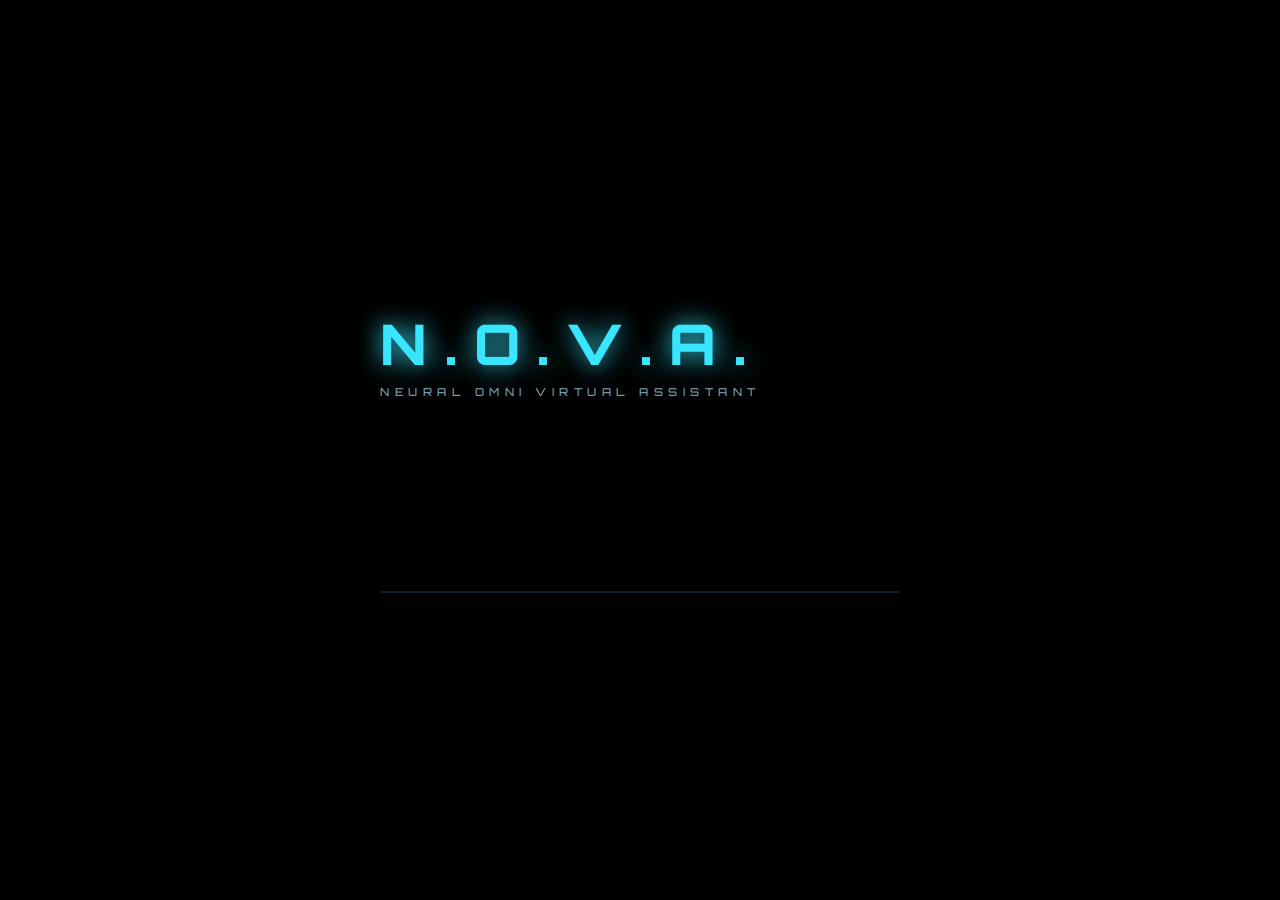
<file: static/index.html>
<!DOCTYPE html>
<html lang="zh-Hant">
<head>
<meta charset="UTF-8">
<meta name="viewport" content="width=device-width, initial-scale=1.0">
<title>N.O.V.A. — Neural Omni Virtual Assistant</title>
<link rel="stylesheet" href="/static/style.css">
<script type="importmap">
{ "imports": {
    "three": "/static/vendor/three.module.js",
    "three/addons/": "/static/vendor/addons/"
} }
</script>
</head>
<body>
<canvas id="core"></canvas>
<div class="scanlines"></div>
<div class="vignette"></div>

<!-- 開機畫面 -->
<div id="boot">
  <div class="boot-inner">
    <div class="boot-logo">N.O.V.A.</div>
    <div class="boot-sub">NEURAL OMNI VIRTUAL ASSISTANT</div>
    <pre id="boot-log"></pre>
    <div class="boot-bar"><i></i></div>
  </div>
</div>

<div id="hud">
  <header class="topbar">
    <div class="brand">
      <div class="brand-mark"><span></span></div>
      <div class="brand-text">
        <div class="brand-name">N.O.V.A.</div>
        <div class="brand-tag">LOCAL NEURAL CORE · NO API · NO LIMITS</div>
      </div>
    </div>
    <!-- 狀態遙測：空間不夠時依序收合，永遠不會把右側控制鈕擠出畫面 -->
    <div class="telemetry">
      <div class="chip" id="chip-core" title="語言核心狀態"><i class="led"></i><span>CORE</span><b id="core-state">BOOT</b></div>
      <div class="chip meter" title="CPU 使用率"><span>CPU</span><div class="bar"><i id="cpu-bar"></i></div><b id="cpu-val">--</b></div>
      <div class="chip meter" title="記憶體使用率"><span>RAM</span><div class="bar"><i id="ram-bar"></i></div><b id="ram-val">--</b></div>
      <div class="chip" id="chip-engine" title="生成引擎"><span>ENGINE</span><b id="engine-val">IDLE</b></div>
    </div>
    <nav class="controls">
      <label class="chip select" title="語言模型"><span>LLM</span><select id="model-select" aria-label="語言模型"><option>偵測中…</option></select></label>
      <button class="chip btn" id="archive-btn" title="作品庫 ARCHIVE" aria-label="作品庫"><svg viewBox="0 0 24 24"><rect x="3" y="4" width="18" height="5"/><path d="M5 9v11h14V9M10 13h4"/></svg><span>ARCHIVE</span><b>作品庫</b></button>
      <button class="chip btn" id="settings-btn" title="生成參數設定 CONFIG" aria-label="生成參數設定" aria-controls="settings" aria-expanded="false"><svg viewBox="0 0 24 24"><path d="M4 6h9M17 6h3M4 12h3M11 12h9M4 18h11M19 18h1"/><circle cx="15" cy="6" r="2"/><circle cx="9" cy="12" r="2"/><circle cx="17" cy="18" r="2"/></svg><span>CONFIG</span></button>
      <button class="chip btn" id="voice-toggle" title="語音回覆 VOICE" aria-label="語音回覆" aria-pressed="false"><svg viewBox="0 0 24 24"><path d="M4 9h4l5-4v14l-5-4H4z"/><path d="M16.5 8.5a5 5 0 010 7M19 6a8.5 8.5 0 010 12"/></svg><span>VOICE</span><b>OFF</b></button>
    </nav>
    <div class="clock"><b id="clock-time">--:--:--</b><span id="clock-date"></span></div>
  </header>

  <div class="core-caption" id="core-caption">
    <div class="caption-line" id="caption-text">正在初始化神經網絡…</div>
    <div class="caption-sub" id="caption-sub">ALL SYSTEMS NOMINAL</div>
  </div>

  <section id="panel">
    <div class="panel-head">
      <div class="panel-title"><span>COMMS</span><b>通訊頻道</b></div>
      <div class="panel-actions">
        <button class="ghost" id="clear-btn" title="清除對話與記憶">NEW CHAT</button>
        <button class="ghost" id="collapse-btn" title="收合面板（Esc）">⟩⟩</button>
      </div>
    </div>
    <div id="feed"></div>
  </section>

  <!-- 生成參數 -->
  <section id="settings" class="popover" role="dialog" aria-labelledby="settings-title">
    <div class="popover-head"><span id="settings-title">SYNTHESIS CONFIG · 生成參數</span><button class="ghost" id="settings-close" aria-label="關閉設定">✕</button></div>
    <div id="settings-body"></div>
  </section>

  <footer class="command">
    <div class="suggest" id="suggest"></div>
    <div class="opts" id="opts"></div>
    <div class="input-shell">
      <div class="corner tl"></div><div class="corner tr"></div><div class="corner bl"></div><div class="corner br"></div>
      <button class="icon-btn" id="attach-btn" title="附加圖片（可看圖、以圖生圖、讓圖片動起來）">
        <svg viewBox="0 0 24 24"><path d="M21 12.5l-8.5 8.5a5.5 5.5 0 01-7.8-7.8l9.2-9.2a3.7 3.7 0 015.2 5.2l-9.2 9.2a1.8 1.8 0 01-2.6-2.6l8.5-8.5"/></svg>
      </button>
      <input type="file" id="file-input" accept="image/*" hidden>
      <div class="input-main">
        <div id="attachments"></div>
        <textarea id="prompt" rows="1" placeholder="對 N.O.V.A. 說任何事…"></textarea>
      </div>
      <button class="icon-btn web" id="web-btn" title="上網查資料：自動 / 開 / 關"><svg viewBox="0 0 24 24"><circle cx="12" cy="12" r="9"/><path d="M3 12h18M12 3c3 3.5 3 14.5 0 18M12 3c-3 3.5-3 14.5 0 18"/></svg><em id="web-state">AUTO</em></button>
      <button class="icon-btn" id="mic-btn" title="語音輸入"><svg viewBox="0 0 24 24"><rect x="9" y="3" width="6" height="11" rx="3"/><path d="M5 11a7 7 0 0014 0M12 18v3"/></svg></button>
      <button class="send" id="send-btn"><span>EXECUTE</span><svg viewBox="0 0 24 24"><path d="M4 12h14M13 6l6 6-6 6"/></svg></button>
    </div>
  </footer>
</div>

<!-- HTML 預覽 -->
<div id="preview" class="modal">
  <div class="modal-box">
    <div class="modal-head"><span>LIVE PREVIEW</span><button class="ghost" id="preview-close">CLOSE ✕</button></div>
    <iframe id="preview-frame" sandbox="allow-scripts allow-modals allow-forms allow-pointer-lock"></iframe>
  </div>
</div>

<script type="module" src="/static/app.js"></script>
</body>
</html>
</file>
<file: static/style.css>
@font-face { font-family: Orbitron; src: url(fonts/orbitron-latin-500-normal.woff2) format('woff2'); font-weight: 500; }
@font-face { font-family: Orbitron; src: url(fonts/orbitron-latin-800-normal.woff2) format('woff2'); font-weight: 800; }
@font-face { font-family: Rajdhani; src: url(fonts/rajdhani-latin-500-normal.woff2) format('woff2'); font-weight: 500; }
@font-face { font-family: Rajdhani; src: url(fonts/rajdhani-latin-600-normal.woff2) format('woff2'); font-weight: 600; }
@font-face { font-family: JBMono; src: url(fonts/jetbrains-mono-latin-400-normal.woff2) format('woff2'); }

:root {
  --c: #38e6ff;
  --c-dim: rgba(56, 230, 255, .55);
  --c-faint: rgba(56, 230, 255, .14);
  --c2: #8a5cff;
  --warm: #ffc46b;
  --bad: #ff5a6e;
  --bg: #01040a;
  --glass: rgba(4, 16, 28, .62);
  --text: #d8f6ff;
  --muted: #6f9db0;
  --hud: Orbitron, 'Segoe UI', 'Microsoft JhengHei', sans-serif;
  --ui: Rajdhani, 'Segoe UI', 'Microsoft JhengHei', sans-serif;
  --mono: JBMono, Consolas, monospace;
  --panel-w: min(50vw, 780px);
}

* { box-sizing: border-box; }
html, body { margin: 0; height: 100%; overflow: hidden; background: var(--bg); color: var(--text); font-family: var(--ui); }
button, select, textarea, input { font: inherit; color: inherit; }
::selection { background: var(--c); color: #001; }
::-webkit-scrollbar { width: 6px; height: 6px; }
::-webkit-scrollbar-thumb { background: var(--c-faint); border-radius: 3px; }
::-webkit-scrollbar-thumb:hover { background: var(--c-dim); }

#core { position: fixed; inset: 0; width: 100%; height: 100%; display: block; }
.scanlines { position: fixed; inset: 0; pointer-events: none; z-index: 1;
  background: repeating-linear-gradient(0deg, rgba(255,255,255,.018) 0 1px, transparent 1px 3px); mix-blend-mode: overlay; }
.vignette { position: fixed; inset: 0; pointer-events: none; z-index: 1;
  background: radial-gradient(ellipse at center, transparent 45%, rgba(0,0,0,.75) 100%); }

/* ------------------------------------------------------------ boot */
#boot { position: fixed; inset: 0; z-index: 100; background: #000; display: grid; place-items: center; transition: opacity 1s, visibility 1s; }
#boot.done { opacity: 0; visibility: hidden; }
.boot-inner { width: min(520px, 86vw); }
.boot-logo { font: 800 56px var(--hud); letter-spacing: .3em; color: var(--c); text-shadow: 0 0 24px var(--c); }
.boot-sub { font: 500 11px var(--hud); letter-spacing: .5em; color: var(--muted); margin: 6px 0 26px; }
#boot-log { font: 12px/1.7 var(--mono); color: var(--c-dim); height: 150px; margin: 0; overflow: hidden; white-space: pre-wrap; }
#boot-log b { color: #5dff9e; font-weight: normal; }
.boot-bar { height: 2px; background: var(--c-faint); margin-top: 16px; }
.boot-bar i { display: block; height: 100%; width: 0; background: var(--c); box-shadow: 0 0 12px var(--c); transition: width .25s; }

/* ------------------------------------------------------------ HUD */
#hud { position: fixed; inset: 0; z-index: 2; pointer-events: none; }
#hud > * { pointer-events: auto; }

/* 頂列：品牌｜遙測（可收合、可被裁切）｜控制鈕（永不縮小）｜時鐘 —— 任何寬度都不會把控制鈕擠出畫面 */
.topbar { position: absolute; top: 0; left: 0; right: 0; height: 64px; display: flex; align-items: center; gap: 8px;
  padding: 0 22px; background: linear-gradient(180deg, rgba(1,6,14,.9), transparent); }
.brand { display: flex; align-items: center; gap: 12px; flex-shrink: 0; margin-right: 6px; }
.brand-name, .brand-tag, .chip, .chip b, .clock { white-space: nowrap; }
.brand-mark { width: 34px; height: 34px; border: 1px solid var(--c); transform: rotate(45deg); display: grid; place-items: center; box-shadow: 0 0 14px var(--c-faint), inset 0 0 10px var(--c-faint); }
.brand-mark span { width: 12px; height: 12px; background: var(--c); box-shadow: 0 0 12px var(--c); animation: beat 2.4s infinite; }
@keyframes beat { 50% { transform: scale(.55); opacity: .6; } }
.brand-name { font: 800 20px var(--hud); letter-spacing: .28em; color: var(--c); text-shadow: 0 0 12px rgba(56,230,255,.6); }
.brand-tag { font: 500 9px var(--hud); letter-spacing: .22em; color: var(--muted); }

.telemetry { flex: 1 1 auto; min-width: 0; display: flex; align-items: center; justify-content: safe flex-end; gap: 8px; overflow: hidden; }
.controls { flex-shrink: 0; display: flex; align-items: center; gap: 8px; }
.chip { flex-shrink: 0; display: flex; align-items: center; gap: 7px; height: 30px; padding: 0 11px; border: 1px solid var(--c-faint); background: rgba(4,16,28,.55);
  font: 500 10px var(--hud); letter-spacing: .12em; color: var(--muted); clip-path: polygon(8px 0, 100% 0, 100% calc(100% - 8px), calc(100% - 8px) 100%, 0 100%, 0 8px); }
.chip b { color: var(--c); font-weight: 500; }
.chip svg { width: 15px; height: 15px; flex-shrink: 0; fill: none; stroke: var(--c); stroke-width: 1.6; stroke-linecap: round; stroke-linejoin: round; }
.chip.btn { cursor: pointer; transition: border-color .2s, background .2s; }
.chip.btn:hover, .chip.select:hover { border-color: var(--c-dim); color: var(--text); }
.chip.btn:focus-visible { outline: 1px solid var(--c); outline-offset: 1px; }
.chip.btn.on b { color: #5dff9e; }
#archive-btn b { font: 600 12.5px var(--ui); letter-spacing: .08em; }   /* 中文用 UI 字型才看得清楚 */
.chip.btn.on svg { stroke: #5dff9e; }
#settings-btn[aria-expanded=true] { border-color: var(--c-dim); background: rgba(56,230,255,.12); color: var(--c); }
.chip .bar { width: 54px; height: 4px; background: var(--c-faint); }
.chip .bar i { display: block; height: 100%; width: 0; background: var(--c); box-shadow: 0 0 8px var(--c); transition: width .6s; }
.chip.select select { background: transparent; border: 0; color: var(--c); font: 500 11px var(--ui); outline: none; max-width: 170px; cursor: pointer; }
.chip.select option { background: #02101c; }
.led { width: 7px; height: 7px; border-radius: 50%; background: var(--warm); box-shadow: 0 0 8px var(--warm); }
.led.ok { background: #5dff9e; box-shadow: 0 0 8px #5dff9e; }
.led.bad { background: var(--bad); box-shadow: 0 0 8px var(--bad); }
.clock { flex-shrink: 0; text-align: right; margin-left: 6px; }
.clock b { display: block; font: 500 16px var(--hud); letter-spacing: .12em; color: var(--c); }
.clock span { font: 500 9px var(--hud); letter-spacing: .2em; color: var(--muted); }

/* ------------------------------------------------------------ caption */
/* --cmd-h = 指令列（含建議、晶片、輸入框）的實際高度，由 app.js 的 ResizeObserver 設定；字幕永遠在它上方 18px */
.core-caption { position: absolute; left: 50%; bottom: calc(var(--cmd-h, 190px) + 40px); transform: translateX(-50%); text-align: center; pointer-events: none; width: min(700px, 80vw); transition: left .8s cubic-bezier(.2,.8,.2,1); }
body.panel-open .core-caption { left: calc((100vw - var(--panel-w) - 18px) / 2); width: min(520px, 40vw); bottom: calc(var(--cmd-h, 110px) + 40px); }
.caption-line { font: 500 20px var(--ui); letter-spacing: .06em; color: var(--text); text-shadow: 0 0 16px rgba(56,230,255,.5); min-height: 28px; }
.caption-sub { font: 500 10px var(--hud); letter-spacing: .4em; color: var(--c-dim); margin-top: 6px; }
.caption-line .cursor { display: inline-block; width: 9px; height: 18px; background: var(--c); vertical-align: -2px; margin-left: 3px; animation: blink 1s steps(1) infinite; }
@keyframes blink { 50% { opacity: 0; } }

/* ------------------------------------------------------------ panel */
#panel { position: absolute; top: 76px; right: 18px; bottom: calc(var(--cmd-h, 104px) + 46px); width: var(--panel-w); display: flex; flex-direction: column;
  background: var(--glass); backdrop-filter: blur(14px) saturate(1.3); border: 1px solid var(--c-faint);
  clip-path: polygon(18px 0, 100% 0, 100% calc(100% - 18px), calc(100% - 18px) 100%, 0 100%, 0 18px);
  transform: translateX(calc(100% + 40px)); opacity: 0; transition: transform .7s cubic-bezier(.2,.8,.2,1), opacity .5s; }
body.panel-open #panel { transform: none; opacity: 1; }
#panel::before { content: ''; position: absolute; top: 0; left: 18px; right: 30%; height: 2px; background: linear-gradient(90deg, var(--c), transparent); box-shadow: 0 0 10px var(--c); }
.panel-head { display: flex; justify-content: space-between; align-items: center; padding: 14px 18px 10px 26px; border-bottom: 1px solid var(--c-faint); }
.panel-title span { font: 800 13px var(--hud); letter-spacing: .3em; color: var(--c); }
.panel-title b { font: 600 14px var(--ui); color: var(--muted); margin-left: 12px; font-weight: 500; }
.panel-actions { display: flex; gap: 6px; }
.ghost { background: transparent; border: 1px solid var(--c-faint); color: var(--muted); font: 500 9px var(--hud); letter-spacing: .15em; padding: 6px 10px; cursor: pointer; transition: .2s; }
.ghost:hover { color: var(--c); border-color: var(--c); }
#feed { flex: 1; overflow-y: auto; padding: 16px 18px 24px; scroll-behavior: smooth; }

.msg { margin-bottom: 16px; animation: rise .45s cubic-bezier(.2,.8,.2,1); }
@keyframes rise { from { opacity: 0; transform: translateY(12px); } }
.msg-head { display: flex; align-items: center; gap: 8px; font: 500 9px var(--hud); letter-spacing: .2em; color: var(--muted); margin-bottom: 6px; }
.msg-head .tag { color: var(--c); border: 1px solid var(--c-faint); padding: 2px 6px; }
.msg.user .msg-head { justify-content: flex-end; }
.msg.user .bubble { width: fit-content; margin-left: auto; max-width: 85%; background: linear-gradient(135deg, rgba(56,230,255,.14), rgba(138,92,255,.1)); border: 1px solid rgba(56,230,255,.25); }
.bubble { position: relative; padding: 12px 15px; background: rgba(2,10,18,.6); border: 1px solid var(--c-faint); font-size: 15.5px; line-height: 1.65; overflow-wrap: anywhere; }
.msg.ai .bubble { border-left: 2px solid var(--c); }
.msg.ai.error .bubble { border-left-color: var(--bad); color: #ffc0c8; }
.bubble img.thumb { max-height: 120px; border: 1px solid var(--c-faint); margin: 4px 4px 0 0; }
.status-line { font: 500 12px var(--mono); color: var(--c-dim); display: flex; align-items: center; gap: 8px; }
.status-line::before { content: ''; width: 8px; height: 8px; border: 1px solid var(--c); border-top-color: transparent; border-radius: 50%; animation: spin .8s linear infinite; }
@keyframes spin { to { transform: rotate(360deg); } }

/* markdown */
.md h1, .md h2, .md h3 { font-family: var(--ui); color: var(--c); margin: 14px 0 6px; letter-spacing: .03em; }
.md h1 { font-size: 21px; } .md h2 { font-size: 19px; } .md h3 { font-size: 17px; }
.md p { margin: 6px 0; } .md ul, .md ol { margin: 6px 0; padding-left: 22px; }
.md a { color: var(--c); } .md strong { color: #fff; }
.md code { font: 13px var(--mono); background: rgba(56,230,255,.08); border: 1px solid var(--c-faint); padding: 1px 5px; }
.md blockquote { border-left: 2px solid var(--c2); margin: 8px 0; padding: 2px 12px; color: var(--muted); }
.md table { border-collapse: collapse; margin: 8px 0; font-size: 14px; }
.md th, .md td { border: 1px solid var(--c-faint); padding: 4px 10px; }
.md sup.cite a { font: 10px var(--mono); text-decoration: none; background: var(--c-faint); padding: 0 4px; }
.codeblock { margin: 10px 0; border: 1px solid var(--c-faint); background: #010810; }
.codeblock-head { display: flex; justify-content: space-between; align-items: center; padding: 5px 10px; border-bottom: 1px solid var(--c-faint); font: 500 9px var(--hud); letter-spacing: .2em; color: var(--c-dim); }
.codeblock-head div { display: flex; gap: 6px; }
.codeblock-head button { background: none; border: 1px solid var(--c-faint); color: var(--muted); font: 500 9px var(--hud); letter-spacing: .1em; padding: 3px 8px; cursor: pointer; }
.codeblock-head button:hover { color: var(--c); border-color: var(--c); }
.codeblock pre { margin: 0; padding: 12px; overflow-x: auto; font: 13px/1.55 var(--mono); color: #bfefff; }
.tok-k { color: #ff7ab6; } .tok-s { color: #9dff9e; } .tok-c { color: #587a8a; font-style: italic; } .tok-n { color: #ffc46b; }

.sources { display: flex; flex-wrap: wrap; gap: 6px; margin-bottom: 8px; }
.sources a { font: 12px var(--ui); color: var(--c); text-decoration: none; border: 1px solid var(--c-faint); padding: 3px 8px; max-width: 260px; white-space: nowrap; overflow: hidden; text-overflow: ellipsis; }
.sources a:hover { border-color: var(--c); }

/* jobs */
.job-progress { margin: 4px 0 10px; }
.job-progress .track { height: 3px; background: var(--c-faint); position: relative; overflow: hidden; }
.job-progress .track i { position: absolute; inset: 0 auto 0 0; width: 0; background: linear-gradient(90deg, var(--warm), #fff); box-shadow: 0 0 10px var(--warm); transition: width .5s; }
/* 0% 階段（排隊、理解指令）用來回掃動的光條表示「還在動」 */
.job-progress.indet .track i { width: 30% !important; animation: indet 1.4s ease-in-out infinite; }
@keyframes indet { from { transform: translateX(-100%); } to { transform: translateX(340%); } }
.job-progress .meta { display: flex; justify-content: space-between; align-items: center; gap: 10px; font: 11px var(--mono); color: var(--muted); margin-top: 6px; }
.job-progress .meta b { color: var(--warm); font-weight: normal; }
.job-progress .jside { display: flex; align-items: center; gap: 10px; flex-shrink: 0; }
.jcancel { background: transparent; border: 1px solid rgba(255,90,110,.35); color: #ff9aa8; font: 600 12px var(--ui); letter-spacing: .06em; padding: 2px 12px; cursor: pointer; transition: .2s; }
.jcancel:hover:not(:disabled) { border-color: var(--bad); color: #fff; background: rgba(255,90,110,.15); }
.jcancel:disabled { opacity: .55; cursor: default; }
.job-progress.ended .track { display: none; }
.job-progress.cancelled .jmsg { color: var(--muted); }
.job-progress.cancelled .jmsg::before { content: '⊘ '; color: var(--c-dim); }
.ref-note { display: flex; align-items: center; gap: 10px; font-size: 13px; color: var(--muted); margin: 6px 0; }
.ref-note img { width: 56px; height: 56px; object-fit: cover; border: 1px solid var(--c-faint); }
.en-prompt { font: 11px var(--mono); color: var(--muted); margin-top: 6px; opacity: .8; }
.media { display: block; max-width: 100%; border: 1px solid var(--c-faint); background: #000; }
.actions { display: flex; flex-wrap: wrap; gap: 6px; margin-top: 8px; }
.actions button, .actions a { background: transparent; border: 1px solid var(--c-faint); color: var(--muted); font: 600 12.5px var(--ui); letter-spacing: .04em; padding: 6px 12px; cursor: pointer; text-decoration: none; }
.actions a[download] { font: 500 9px var(--hud); letter-spacing: .12em; display: flex; align-items: center; }
.actions button:hover, .actions a:hover { color: var(--c); border-color: var(--c); }
.viewer3d { width: 100%; aspect-ratio: 4 / 3; border: 1px solid var(--c-faint); background: radial-gradient(circle at 50% 40%, #06233a, #010610); cursor: grab; display: block; }
.viewer3d.viewer-ph { cursor: pointer; color: var(--c); font: 600 14px var(--ui); letter-spacing: .06em; }
.audio-card canvas { width: 100%; height: 90px; display: block; border: 1px solid var(--c-faint); background: #010810; }
.audio-card audio { width: 100%; margin-top: 8px; filter: invert(1) hue-rotate(180deg) saturate(.6); opacity: .85; }

/* search */
.grid { display: grid; grid-template-columns: repeat(auto-fill, minmax(130px, 1fr)); gap: 8px; }
.tile { position: relative; aspect-ratio: 1; overflow: hidden; border: 1px solid var(--c-faint); background: #010810; }
.tile img, .tile video { width: 100%; height: 100%; object-fit: cover; display: block; transition: transform .4s; }
.tile:hover img { transform: scale(1.06); }
/* 滑過才出現；看不見時不能被點到。觸控裝置沒有 hover，直接常駐顯示 */
.tile .tile-ops { position: absolute; inset: auto 0 0 0; display: grid; grid-template-columns: 1fr 1fr; gap: 3px; padding: 5px; background: linear-gradient(transparent, rgba(0,0,0,.9)); opacity: 0; pointer-events: none; transition: .2s; }
.tile:hover .tile-ops, .tile:focus-within .tile-ops { opacity: 1; pointer-events: auto; }
@media (hover: none), (any-pointer: coarse) { .tile .tile-ops { opacity: 1; pointer-events: auto; } }
.tile-ops button, .tile-ops a { font: 600 11.5px/1.3 var(--ui); letter-spacing: 0; background: rgba(1,8,16,.8); border: 1px solid var(--c-faint); color: var(--c); padding: 2px; cursor: pointer; text-align: center; text-decoration: none; white-space: nowrap; }
.tile .badge { position: absolute; top: 5px; left: 5px; font: 500 8px var(--hud); letter-spacing: .1em; background: rgba(0,0,0,.7); color: var(--c); padding: 2px 5px; }
.results { display: flex; flex-direction: column; gap: 10px; }
.result { display: flex; gap: 10px; padding: 10px; border: 1px solid var(--c-faint); background: rgba(1,8,16,.5); text-decoration: none; color: inherit; }
.result:hover { border-color: var(--c-dim); }
.result img { width: 110px; height: 70px; object-fit: cover; flex-shrink: 0; }
.result b { display: block; color: var(--c); font-size: 15px; font-weight: 600; }
.result small { display: block; color: #5dff9e; font: 11px var(--mono); opacity: .7; margin: 2px 0; overflow: hidden; text-overflow: ellipsis; white-space: nowrap; max-width: 480px; }
.result p { margin: 0; font-size: 14px; color: var(--muted); }

/* 回覆標籤：和輸入框上方的晶片同名（中文 + 英文代號） */
.msg-head .intent-tag { display: inline-flex; align-items: center; gap: 4px; font: 600 12px var(--ui); letter-spacing: .04em; color: var(--c); }
.msg-head .intent-tag:empty { display: none; }
.msg-head .intent-tag svg { width: 13px; height: 13px; fill: none; stroke: currentColor; stroke-width: 1.6; stroke-linecap: round; stroke-linejoin: round; }
.msg-head .intent-tag small { font: 500 8px var(--hud); letter-spacing: .2em; opacity: .6; margin-left: 3px; }
.msg-head .model-tag { opacity: .6; }
.bubble .extra:not(:empty) { margin-top: 8px; }

/* ------------------------------------------------------------ command */
.command { position: absolute; left: 18px; right: 18px; bottom: 22px; max-width: 1100px; margin: 0 auto; }
.opts { display: flex; flex-wrap: wrap; align-items: center; gap: 6px; margin-bottom: 8px; min-height: 30px; }
.opt.intent { gap: 6px; font: 600 12px var(--ui); letter-spacing: .06em; }
.opt.intent svg { width: 14px; height: 14px; fill: none; stroke: currentColor; stroke-width: 1.6; stroke-linecap: round; stroke-linejoin: round; }
.opt.intent:hover { color: var(--text); border-color: var(--c-dim); }
.suggest { display: flex; flex-wrap: wrap; justify-content: center; gap: 8px; margin-bottom: 12px; }
.suggest:empty { display: none; }
.suggest button { background: rgba(4,16,28,.6); border: 1px solid var(--c-faint); color: var(--text); font: 500 14px var(--ui); padding: 7px 14px; cursor: pointer; transition: .2s; border-radius: 16px; }
.suggest button:hover { border-color: var(--c); color: var(--c); box-shadow: 0 0 14px rgba(56,230,255,.18); }

/* ------------------------------------------------------------ settings popover */
.popover { position: absolute; top: 70px; right: 18px; width: 340px; max-height: max(220px, calc(100vh - var(--cmd-h, 110px) - 110px)); overflow-y: auto; z-index: 5;
  background: rgba(3,12,22,.94); backdrop-filter: blur(14px); border: 1px solid var(--c-dim); box-shadow: 0 0 40px rgba(56,230,255,.15);
  display: none; animation: rise .3s; }
.popover.open { display: block; }
.popover-head { display: flex; justify-content: space-between; align-items: center; padding: 10px 14px; border-bottom: 1px solid var(--c-faint); font: 800 10px var(--hud); letter-spacing: .3em; color: var(--c); }
#settings-body { padding: 6px 14px 14px; }
.cfg-group h4 { display: flex; align-items: center; gap: 6px; font: 600 14px var(--ui); letter-spacing: .06em; color: var(--c); margin: 14px 0 6px; }
.cfg-group h4 svg { width: 14px; height: 14px; fill: none; stroke: currentColor; stroke-width: 1.6; stroke-linecap: round; stroke-linejoin: round; }
.cfg-group h4 small { font: 500 9px var(--hud); letter-spacing: .25em; color: var(--c-dim); margin-left: 2px; }
.cfg-row { display: flex; justify-content: space-between; align-items: center; padding: 6px 0; border-bottom: 1px dashed var(--c-faint); font-size: 14px; color: var(--text); }
.cfg-row select { background: #02101c; border: 1px solid var(--c-faint); color: var(--c); font: 600 13px var(--ui); padding: 3px 6px; outline: none; }
.cfg-row input[type=checkbox] { accent-color: var(--c); width: 16px; height: 16px; }
.cfg-note { font-size: 12px; color: var(--muted); margin: 12px 0 0; line-height: 1.5; }
.opt { display: flex; align-items: center; gap: 7px; height: 28px; padding: 0 10px; border: 1px solid var(--c-faint); background: rgba(4,16,28,.7); font: 500 9px var(--hud); letter-spacing: .12em; color: var(--muted); }
.opt select, .opt input { background: transparent; border: 0; color: var(--c); font: 600 13px var(--ui); outline: none; }
.opt input[type=number] { width: 52px; }
.opt option { background: #02101c; }
.opt.toggle { cursor: pointer; user-select: none; }
.opt.toggle.on { color: var(--c); border-color: var(--c-dim); background: rgba(56,230,255,.1); }
.opt.toggle i { width: 8px; height: 8px; border: 1px solid currentColor; }
.opt.toggle.on i { background: var(--c); box-shadow: 0 0 8px var(--c); }
.opt.ref { color: var(--warm); border-color: rgba(255,196,107,.4); }
.opt.ref img { width: 20px; height: 20px; object-fit: cover; }
.opt.ref button { background: none; border: 0; color: var(--warm); cursor: pointer; font-size: 13px; }
.hint { font: 11px var(--ui); color: var(--muted); opacity: .7; }

.input-shell { position: relative; display: flex; align-items: flex-end; gap: 8px; padding: 10px; background: rgba(3,12,22,.8); backdrop-filter: blur(12px); border: 1px solid var(--c-faint); transition: border-color .3s, box-shadow .3s; }
.input-shell:focus-within { border-color: var(--c-dim); box-shadow: 0 0 30px rgba(56,230,255,.12), inset 0 0 20px rgba(56,230,255,.05); }
.corner { position: absolute; width: 10px; height: 10px; border: 2px solid var(--c); }
.corner.tl { top: -2px; left: -2px; border-right: 0; border-bottom: 0; } .corner.tr { top: -2px; right: -2px; border-left: 0; border-bottom: 0; }
.corner.bl { bottom: -2px; left: -2px; border-right: 0; border-top: 0; } .corner.br { bottom: -2px; right: -2px; border-left: 0; border-top: 0; }
.input-main { flex: 1; min-width: 0; }
#attachments { display: flex; gap: 6px; }
#attachments:not(:empty) { margin-bottom: 6px; }
#attachments .att { position: relative; }
#attachments img { width: 46px; height: 46px; object-fit: cover; border: 1px solid var(--c-dim); display: block; }
#attachments button { position: absolute; top: -6px; right: -6px; width: 16px; height: 16px; border-radius: 50%; border: 0; background: var(--bad); color: #fff; font-size: 10px; line-height: 16px; padding: 0; cursor: pointer; }
#prompt { width: 100%; background: transparent; border: 0; outline: none; resize: none; font: 500 17px/1.5 var(--ui); color: var(--text); max-height: 180px; padding: 6px 4px; }
#prompt::placeholder { color: var(--muted); }
.icon-btn { flex-shrink: 0; height: 40px; min-width: 40px; display: flex; align-items: center; justify-content: center; gap: 5px; padding: 0 9px; background: transparent; border: 1px solid var(--c-faint); color: var(--muted); cursor: pointer; transition: .2s; }
.icon-btn svg { width: 19px; height: 19px; fill: none; stroke: currentColor; stroke-width: 1.6; stroke-linecap: round; stroke-linejoin: round; }
.icon-btn em { font: 500 8px var(--hud); letter-spacing: .1em; font-style: normal; }
.icon-btn:hover { color: var(--c); border-color: var(--c); }
.icon-btn.web.on { color: #5dff9e; border-color: rgba(93,255,158,.5); }
.icon-btn.web.off { opacity: .5; }
#mic-btn.rec { color: var(--bad); border-color: var(--bad); animation: rec 1s infinite; }
@keyframes rec { 50% { box-shadow: 0 0 16px var(--bad); } }
.send { flex-shrink: 0; height: 40px; display: flex; align-items: center; gap: 8px; padding: 0 18px; cursor: pointer; border: 1px solid var(--c); color: #001018; background: var(--c); font: 800 11px var(--hud); letter-spacing: .2em; transition: .2s;
  clip-path: polygon(10px 0, 100% 0, 100% calc(100% - 10px), calc(100% - 10px) 100%, 0 100%, 0 10px); }
.send svg { width: 16px; height: 16px; fill: none; stroke: currentColor; stroke-width: 2.2; }
.send:hover { box-shadow: 0 0 24px var(--c); filter: brightness(1.15); }
.send.stop { background: var(--bad); border-color: var(--bad); color: #fff; }

/* ------------------------------------------------------------ modal */
.modal { position: fixed; inset: 0; z-index: 50; background: rgba(0,4,10,.8); backdrop-filter: blur(6px); display: none; place-items: center; }
.modal.open { display: grid; }
.modal-box { width: min(1200px, 94vw); height: 86vh; display: flex; flex-direction: column; border: 1px solid var(--c-dim); background: #02101c; box-shadow: 0 0 60px rgba(56,230,255,.2); }
.modal-head { display: flex; justify-content: space-between; align-items: center; padding: 10px 14px; font: 800 11px var(--hud); letter-spacing: .3em; color: var(--c); border-bottom: 1px solid var(--c-faint); }
.modal iframe { flex: 1; border: 0; background: #fff; }

/* ------------------------------------------------------------ 專案：步驟清單 */
.steps { margin: 4px 0 10px; border: 1px solid var(--c-faint); background: rgba(1,8,16,.5); }
.steps summary { display: flex; align-items: center; gap: 8px; padding: 7px 10px; cursor: pointer; list-style: none; user-select: none; font: 600 13.5px var(--ui); letter-spacing: .06em; color: var(--c); }
.steps summary::-webkit-details-marker { display: none; }
.steps summary svg { width: 15px; height: 15px; flex-shrink: 0; fill: none; stroke: currentColor; stroke-width: 1.6; stroke-linejoin: round; }
.steps summary::after { content: '▾'; color: var(--muted); transition: transform .2s; }
.steps:not([open]) summary::after { transform: rotate(-90deg); }
.steps-count { margin-left: auto; font: 500 10px var(--hud); letter-spacing: .15em; color: var(--muted); }
.steps ol { list-style: none; margin: 0; padding: 2px 10px 8px; border-top: 1px solid var(--c-faint); }
.step { display: flex; gap: 10px; padding: 7px 0; }
.step + .step { border-top: 1px dashed rgba(56,230,255,.08); }
.st-icon { flex-shrink: 0; width: 18px; height: 18px; margin-top: 1px; border: 1px solid var(--c-dim); border-radius: 50%; display: grid; place-items: center; font: 700 11px/1 var(--ui); font-style: normal; color: var(--muted); }
.step.pending .st-icon { border-style: dashed; border-color: var(--c-faint); }
.step.running .st-icon { border: 2px solid var(--warm); border-top-color: transparent; animation: spin .8s linear infinite; box-shadow: 0 0 8px rgba(255,196,107,.35); }
.step.done .st-icon { border-color: #5dff9e; background: rgba(93,255,158,.12); color: #5dff9e; }
.step.done .st-icon::before { content: '✓'; }
.step.error .st-icon { border-color: var(--bad); background: rgba(255,90,110,.15); color: var(--bad); }
.step.error .st-icon::before { content: '✕'; }
.step.skipped .st-icon { border-color: var(--c-faint); }
.step.skipped .st-icon::before { content: '–'; }
.st-body { flex: 1; min-width: 0; }
.st-line { display: flex; align-items: baseline; gap: 8px; }
.st-label { font: 600 14px/1.4 var(--ui); color: var(--text); min-width: 0; overflow-wrap: anywhere; }
.step.pending .st-label, .step.skipped .st-label { color: var(--muted); }
.step.skipped .st-label { text-decoration: line-through; text-decoration-color: rgba(111,157,176,.5); }
.step.running .st-label { color: var(--warm); }
.step.error .st-label { color: #ffc0c8; }
.st-state { margin-left: auto; flex-shrink: 0; font: 500 9px var(--hud); letter-spacing: .15em; font-style: normal; color: var(--muted); }
.step.running .st-state { color: var(--warm); } .step.done .st-state { color: #5dff9e; } .step.error .st-state { color: var(--bad); }
.st-detail { font: 11.5px/1.45 var(--mono); color: var(--muted); overflow-wrap: anywhere; display: -webkit-box; -webkit-line-clamp: 3; -webkit-box-orient: vertical; overflow: hidden; }
.step.error .st-detail { color: #ff9aa8; }
.st-detail:empty, .st-media:empty { display: none; }
.st-media { margin-top: 6px; }
/* 素材：縮圖 / 音樂 / 3D（清單與成果卡共用） */
.as-thumb { display: inline-block; line-height: 0; }
.as-thumb img { width: 64px; height: 64px; object-fit: cover; border: 1px solid var(--c-faint); transition: border-color .2s; }
.as-thumb:hover img { border-color: var(--c); }
.st-media audio, .as-media audio { display: block; width: min(100%, 320px); height: 32px; filter: invert(1) hue-rotate(180deg) saturate(.6); opacity: .85; }
.as-link { display: inline-block; background: transparent; border: 1px solid var(--c-faint); color: var(--c); font: 600 12.5px var(--ui); letter-spacing: .04em; padding: 3px 10px; cursor: pointer; text-decoration: none; transition: .2s; }
.as-link:hover { border-color: var(--c); background: rgba(56,230,255,.08); }
.as-view:not(:empty) { margin-top: 8px; flex-basis: 100%; }
.as-view .viewer3d { max-width: 460px; }

/* ------------------------------------------------------------ 專案：成果卡 */
.project-card { position: relative; padding: 14px 16px 16px; border: 1px solid var(--c-dim); background: linear-gradient(160deg, rgba(56,230,255,.09), rgba(138,92,255,.06) 55%, rgba(1,8,16,.65));
  clip-path: polygon(14px 0, 100% 0, 100% calc(100% - 14px), calc(100% - 14px) 100%, 0 100%, 0 14px); }
.project-card::before { content: ''; position: absolute; top: 0; left: 14px; width: 40%; height: 2px; background: linear-gradient(90deg, var(--c), transparent); box-shadow: 0 0 10px var(--c); }
.project-card [hidden], .play-err[hidden] { display: none !important; }
.pc-head { display: flex; align-items: center; gap: 10px; }
.pc-head svg { width: 22px; height: 22px; flex-shrink: 0; fill: none; stroke: var(--c); stroke-width: 1.5; stroke-linejoin: round; filter: drop-shadow(0 0 6px rgba(56,230,255,.6)); }
.pc-title { flex: 1; min-width: 0; font: 600 19px/1.3 var(--ui); letter-spacing: .03em; color: #fff; overflow-wrap: anywhere; }
.pc-badge { flex-shrink: 0; font: 600 12px var(--ui); letter-spacing: .06em; padding: 2px 9px; border: 1px solid; white-space: nowrap; cursor: help; }
.pc-badge.ai { color: #5dff9e; border-color: rgba(93,255,158,.45); background: rgba(93,255,158,.08); }
.pc-badge.tpl { color: var(--warm); border-color: rgba(255,196,107,.45); background: rgba(255,196,107,.08); }
.pc-summary { margin: 8px 0 4px; font-size: 14.5px; line-height: 1.6; color: var(--text); }
.pc-assets { list-style: none; margin: 10px 0 4px; padding: 0; display: flex; flex-direction: column; gap: 6px; }
.pc-assets li { display: flex; flex-wrap: wrap; align-items: center; gap: 8px 10px; padding: 6px 8px; border: 1px solid var(--c-faint); background: rgba(1,8,16,.5); }
.as-kind { flex-shrink: 0; min-width: 42px; text-align: center; font: 600 11.5px var(--ui); color: var(--c); border: 1px solid var(--c-faint); padding: 1px 6px; }
.as-info { flex: 1; min-width: 120px; }
.as-info b { display: block; font: 13px var(--mono); font-weight: normal; color: var(--text); overflow-wrap: anywhere; }
.as-info small { display: block; font-size: 12.5px; line-height: 1.4; color: var(--muted); }
.as-media { flex-shrink: 0; }
.pc-assets li.as-audio .as-media { flex: 1 1 220px; }
.pc-assets li.as-audio .as-media audio { width: 100%; }
.pc-warn { list-style: none; margin: 8px 0 0; padding: 0; }
.pc-warn li { position: relative; padding: 2px 0 2px 20px; font-size: 13px; color: var(--warm); }
.pc-warn li::before { content: '⚠'; position: absolute; left: 2px; }
.pc-error { margin-top: 10px; padding: 8px 10px; border: 1px solid rgba(255,90,110,.5); background: rgba(255,90,110,.08); }
.pe-head { display: flex; flex-wrap: wrap; align-items: center; gap: 8px 10px; }
.pe-head b { font: 600 14px var(--ui); color: #ff9aa8; }
.pe-head button, #play-fix { margin-left: auto; flex-shrink: 0; background: var(--bad); border: 1px solid var(--bad); color: #fff; font: 700 13px var(--ui); letter-spacing: .04em; padding: 4px 12px; cursor: pointer; transition: .2s; }
.pe-head button:hover, #play-fix:hover { filter: brightness(1.15); box-shadow: 0 0 14px rgba(255,90,110,.5); }
.pc-error pre { margin: 6px 0 0; max-height: 120px; overflow: auto; font: 11.5px/1.45 var(--mono); color: #ffc0c8; white-space: pre-wrap; overflow-wrap: anywhere; }
.pc-actions { margin-top: 12px; }
.pc-actions .pc-play, .pc-fix .pc-send { background: var(--c); border-color: var(--c); color: #001018; font-weight: 700; }
.pc-actions .pc-play:hover, .pc-fix .pc-send:hover { color: #001018; filter: brightness(1.12); box-shadow: 0 0 18px rgba(56,230,255,.45); }
.pc-actions button.on { color: var(--c); border-color: var(--c-dim); background: rgba(56,230,255,.1); }
.pc-actions button:disabled { opacity: .6; cursor: default; }
.pc-fix { margin-top: 10px; padding: 10px; border: 1px solid var(--c-dim); background: rgba(1,8,16,.7); animation: rise .3s; }
.pc-fix textarea { display: block; width: 100%; min-height: 72px; resize: vertical; padding: 8px 10px; background: rgba(0,0,0,.3); border: 1px solid var(--c-faint); color: var(--text); font: 500 15px/1.5 var(--ui); outline: none; }
.pc-fix textarea:focus { border-color: var(--c-dim); box-shadow: 0 0 14px rgba(56,230,255,.1); }
.pc-fix textarea::placeholder { color: var(--muted); }
.pc-err-opt { display: flex; align-items: center; gap: 8px; margin-top: 6px; font-size: 13px; color: #ff9aa8; cursor: pointer; }
.pc-err-opt input { accent-color: var(--bad); }
.pc-fix .actions { align-items: center; }
.pc-fix .hint { margin-left: auto; font-size: 12px; }

/* ------------------------------------------------------------ 專案：預覽（手機外框 / 筆電） */
.play-box { width: min(1400px, 96vw); height: 92vh; }
.play-box .modal-head { gap: 10px; }
#play-label { min-width: 0; overflow: hidden; text-overflow: ellipsis; white-space: nowrap; }
#play-name { margin-left: 10px; font: 600 14px var(--ui); letter-spacing: .04em; color: var(--text); }
.play-tools { display: flex; align-items: center; gap: 8px; flex-shrink: 0; }
.seg { display: flex; border: 1px solid var(--c-faint); }
.seg button { background: transparent; border: 0; color: var(--muted); font: 600 13px var(--ui); letter-spacing: .04em; padding: 4px 12px; cursor: pointer; white-space: nowrap; transition: .2s; }
.seg button + button { border-left: 1px solid var(--c-faint); }
.seg button:hover { color: var(--text); }
.seg button[aria-pressed=true] { background: rgba(56,230,255,.14); color: var(--c); box-shadow: inset 0 -2px 0 var(--c); }
.play-err { display: flex; align-items: center; gap: 10px; padding: 8px 14px; background: rgba(255,90,110,.12); border-bottom: 1px solid rgba(255,90,110,.45); font-size: 14px; }
.play-err b { flex-shrink: 0; color: #ff9aa8; }
.play-err code { flex: 1; min-width: 0; font: 12px var(--mono); color: #ffc0c8; white-space: nowrap; overflow: hidden; text-overflow: ellipsis; }
.play-err #play-fix { margin-left: 0; }
.play-stage { flex: 1; min-height: 0; position: relative; overflow: hidden; background: radial-gradient(circle at 50% 40%, #06233a, #010610); }
.play-device { position: absolute; inset: 0; }
.play-device iframe { display: block; width: 100%; height: 100%; border: 0; background: #000; }
/* 手機：390×844 的畫面 + 外框，依 --k（app.js 計算）等比縮小到放得下 */
.play-stage[data-dev=mobile] .play-device { inset: auto; left: 50%; top: 50%; width: 390px; height: 844px; box-sizing: content-box; border: 10px solid #0a1824; border-radius: 34px; overflow: hidden;
  transform: translate(-50%, -50%) scale(var(--k, 1)); box-shadow: 0 0 0 1px var(--c-dim), 0 0 40px rgba(56,230,255,.25); }

.toast { position: fixed; top: 80px; left: 50%; transform: translateX(-50%); z-index: 60; padding: 10px 18px; background: rgba(3,14,24,.95); border: 1px solid var(--c); color: var(--c); font: 600 14px var(--ui); letter-spacing: .05em; animation: rise .3s; }

/* ------------------------------------------------------------ responsive */
/* 頂列依寬度逐步收合：副標與日期 → CPU/RAM 長條 → 英文標籤 → 引擎 → CPU/RAM → 時鐘 → 只剩圖示；控制鈕永遠看得到。
   標籤長度會變（SYNTHESIZING、MUSICGEN · 2 JOBS），真的放不下時 app.js 的 fitTelemetry() 再多收一層（data-fit） */
@media (max-width: 1760px) { .brand-tag, .clock span, #archive-btn span { display: none; } .chip .bar { width: 44px; } }
@media (max-width: 1560px) { .chip.meter .bar { display: none; } }
@media (max-width: 1400px) { .controls .chip span { display: none; } }
@media (max-width: 1180px) { #chip-engine { display: none; } }
@media (max-width: 1040px) { .telemetry .meter { display: none; } }
.telemetry[data-fit="1"] .meter .bar, .telemetry[data-fit="2"] .meter, .telemetry[data-fit="3"] .meter,
.telemetry[data-fit="3"] #chip-engine, .telemetry[data-fit="4"] .meter, .telemetry[data-fit="4"] #chip-engine,
.telemetry[data-fit="4"] #chip-core span, .telemetry[data-fit="4"] #core-state { display: none; }
@media (max-width: 900px) {
  :root { --panel-w: calc(100vw - 24px); }
  .chip span { display: none; }
  .telemetry, .controls { gap: 5px; }
  .chip { padding: 0 8px; }
  .chip.select select { max-width: 130px; }
  .command { left: 12px; right: 12px; bottom: 12px; }
  /* 晶片列可橫向捲動：右緣漸隱提示還有更多，最後一顆捲到底時會完整露出 */
  .opts { flex-wrap: nowrap; overflow-x: auto; scrollbar-width: none; padding-right: 30px;
    -webkit-mask-image: linear-gradient(90deg, #000 calc(100% - 30px), transparent); mask-image: linear-gradient(90deg, #000 calc(100% - 30px), transparent); }
  .opts::-webkit-scrollbar { display: none; }
  .opt { flex-shrink: 0; }
  #panel { right: 12px; top: 70px; bottom: calc(var(--cmd-h, 104px) + 20px); }
  .core-caption { bottom: calc(var(--cmd-h, 240px) + 24px); width: 92vw; }
  body.panel-open .core-caption { display: none; }
  .send span { display: none; }
  .popover { right: 12px; left: 12px; width: auto; }
}
@media (max-width: 780px) { .clock { display: none; } }
@media (max-width: 640px) {
  /* 輸入列讓出空間給文字：上網按鈕只留圖示（狀態看顏色：綠＝開、暗＝關） */
  .input-shell { gap: 6px; padding: 8px; }
  .icon-btn.web em { display: none; }
  #prompt { font-size: 16px; }
  .topbar { padding: 0 10px; gap: 5px; }
  .brand { margin-right: 2px; }
  .brand-text, #core-state, #archive-btn b { display: none; }
  .chip.select select { max-width: 118px; }
}
@media (max-width: 400px) {
  .chip.select select { max-width: 92px; }
  #voice-toggle b { display: none; }
}
/* 專案：窄螢幕時按鈕排成兩欄、預覽改全螢幕 */
@media (max-width: 640px) {
  .pc-actions { display: grid; grid-template-columns: 1fr 1fr; }
  .pc-actions > * { justify-content: center; text-align: center; }
  .pc-fix .hint { display: none; }
  .play-box { width: 100vw; height: 100vh; height: 100dvh; border: 0; }
  .play-box .modal-head { padding: 8px 10px; }
  #play-label { display: none; }
  .play-tools { flex: 1; justify-content: space-between; gap: 6px; }
  .play-err { flex-wrap: wrap; padding: 8px 10px; }
  .play-err code { flex-basis: 100%; order: 3; white-space: normal; max-height: 3.2em; }
}

/* 設定面板標題固定在頂端；窄螢幕時回覆標頭不折行 */
.popover-head { position: sticky; top: 0; z-index: 1; background: rgba(3,12,22,.98); }
.msg-head .intent-tag { white-space: nowrap; flex-shrink: 0; }
.msg-head .model-tag { min-width: 0; overflow: hidden; text-overflow: ellipsis; white-space: nowrap; }
</file>
